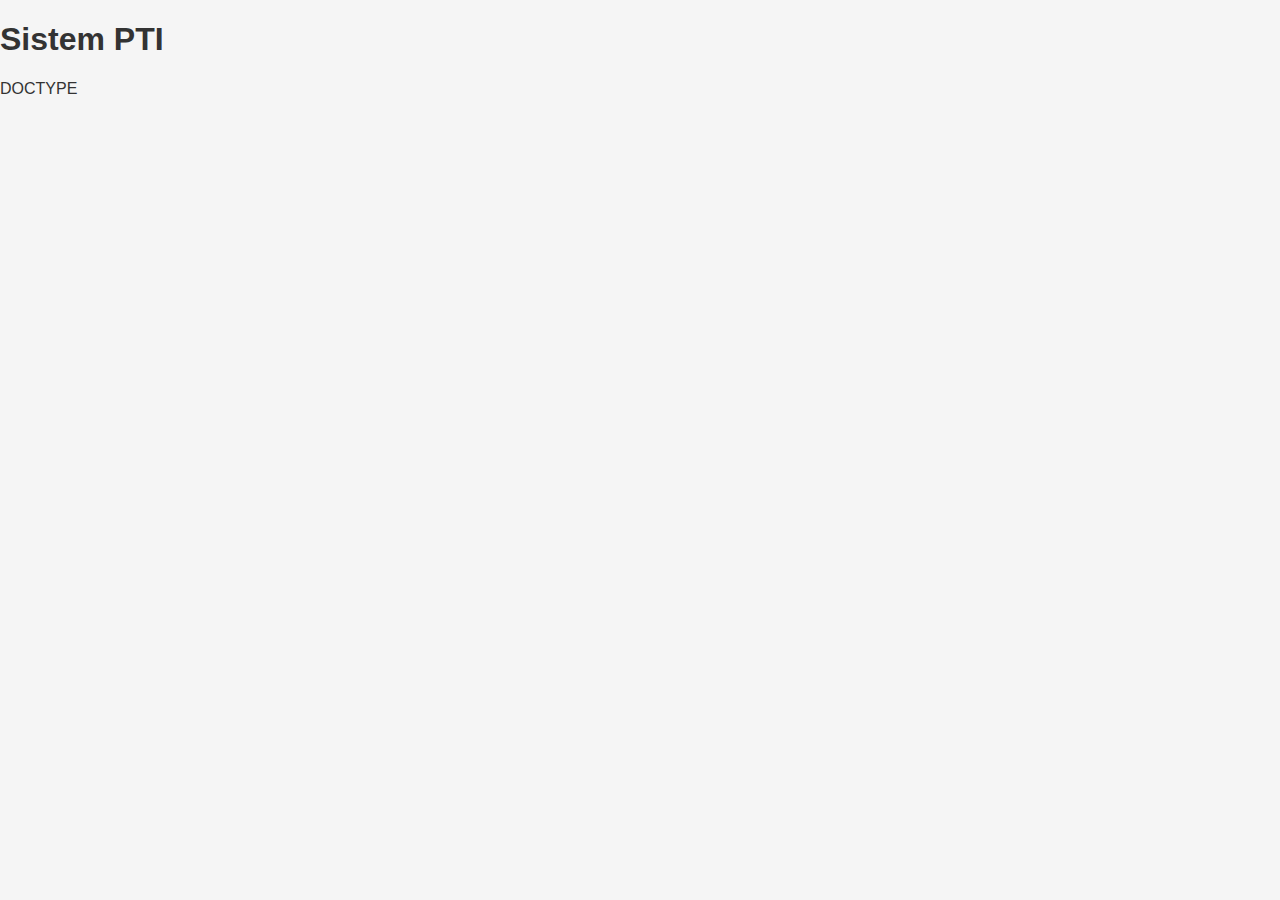
<file: index.html>
<!DOCTYPE html>
<html lang="en">
<head>
    <meta charset="UTF-8">
    <meta name="viewport" content="width=device-width, initial-scale=1.0">
    <title>Sistem Reservasi Coworking Space Berbasis Komunitas</title>
    <link rel="stylesheet" href="style.css">
</head>
<body>
    <h1>Sistem PTI</h1>
</body>
</html>DOCTYPE
</file>
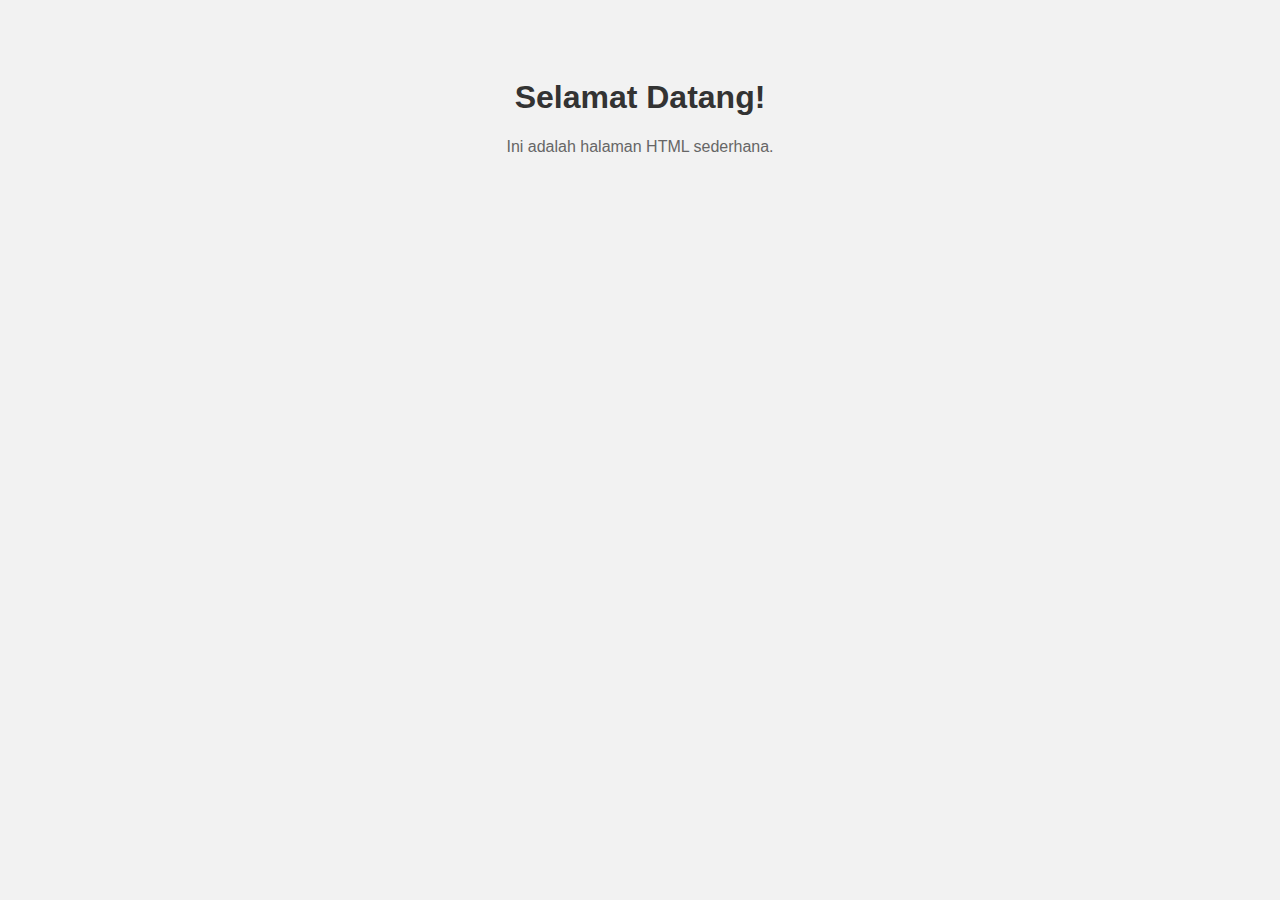
<file: aufa.html>
<!DOCTYPE html>
<html lang="id">
<head>
  <meta charset="UTF-8">
  <title>Halaman Sederhana</title>
  <style>
    body {
      font-family: Arial, sans-serif;
      background-color: #f2f2f2;
      text-align: center;
      padding: 50px;
    }
    h1 {
      color: #333;
    }
    p {
      color: #666;
    }
  </style>
</head>
<body>
  <h1>Selamat Datang!</h1>
  <p>Ini adalah halaman HTML sederhana.</p>
</body>
</html>
</file>
<file: style.css>
/* Mengatur gaya umum */
body {
  font-family: Arial, sans-serif;
  background-color: #f5f5f5;
  margin: 0;
  padding: 0;
  color: #333;
}

/* Header */
header {
  background-color: #4caf50;
  color: white;
  padding: 20px;
  text-align: center;
}

/* Main content */
main {
  padding: 20px;
  text-align: center;
}

/* Tombol */
button {
  background-color: #4caf50;
  color: white;
  border: none;
  padding: 10px 20px;
  font-size: 16px;
  cursor: pointer;
  border-radius: 8px;
  transition: background-color 0.3s;
}

button:hover {
  background-color: #45a049;
}

/* Footer */
footer {
  background-color: #ddd;
  text-align: center;
  padding: 10px;
  position: fixed;
  bottom: 0;
  width: 100%;
}
</file>
